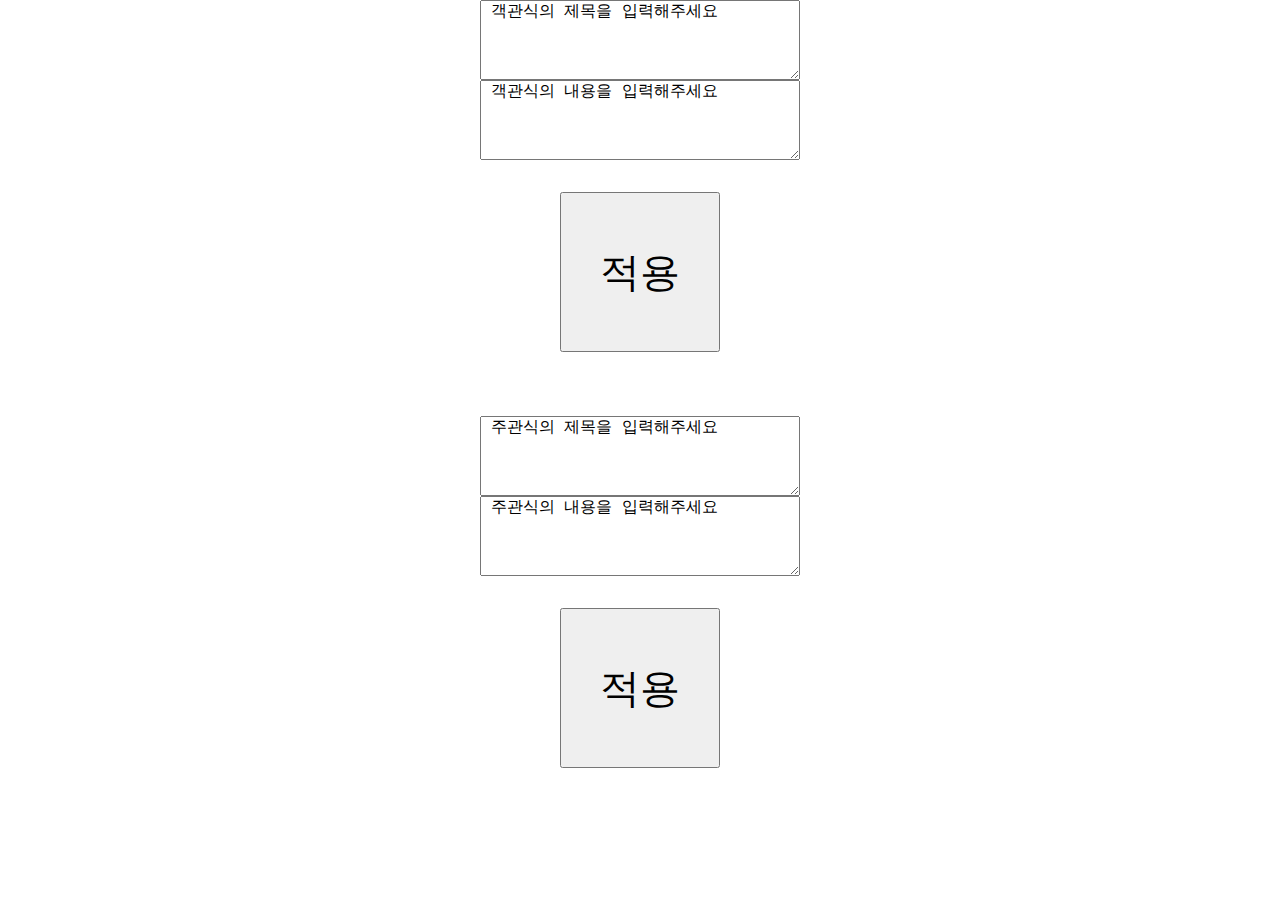
<file: pages/admin.html>
<!DOCTYPE html>
<html lang="en">
    <head>
        <meta charset="UTF-8" />
        <meta name="viewport" content="width=device-width, initial-scale=1.0" />
        <title>Document</title>
        <link rel="stylesheet" href="./public/global.css" />
        <link rel="stylesheet" href="./public/admin.css" />

        <script>
            window.addEventListener("DOMContentLoaded", () => {
                const buttons = document.querySelectorAll("button:not(.jjj)"); // 'jjj' 클래스를 제외한 모든 버튼 요소를 선택
                const currentSelected =
                    document.querySelector(".current-selected");
                const submitButton = document.querySelector(".jjj"); // 'jjj' 클래스를 가진 요소 선택

                buttons.forEach((button) => {
                    button.addEventListener("click", (event) => {
                        currentSelected.textContent = `현재 선택한 내용: ${event.target.id}`;
                    });
                });

                submitButton.addEventListener("click", () => {
                    alert("적용이 완료되었습니다"); // 제출 버튼 클릭 시 경고창 띄우기
                });
            });
        </script>
    </head>
    <body>
        <textarea id="mt-title" cols="30" rows="10">
 객관식의 제목을 입력해주세요
 </textarea
        >
        <textarea id="mt-sub" cols="30" rows="10">
 객관식의 내용을 입력해주세요
</textarea
        >
        <div class="jjj"><button class="jjj">적용</button></div>
        <div class="empty"></div>
        <textarea id="mt-title" cols="30" rows="10">
 주관식의 제목을 입력해주세요
</textarea
        >
        <textarea id="mt-sub" cols="30" rows="10">
 주관식의 내용을 입력해주세요
</textarea
        >
        <div class="jjj"><button class="jjj">적용</button></div>
    </body>
</html>
</file>
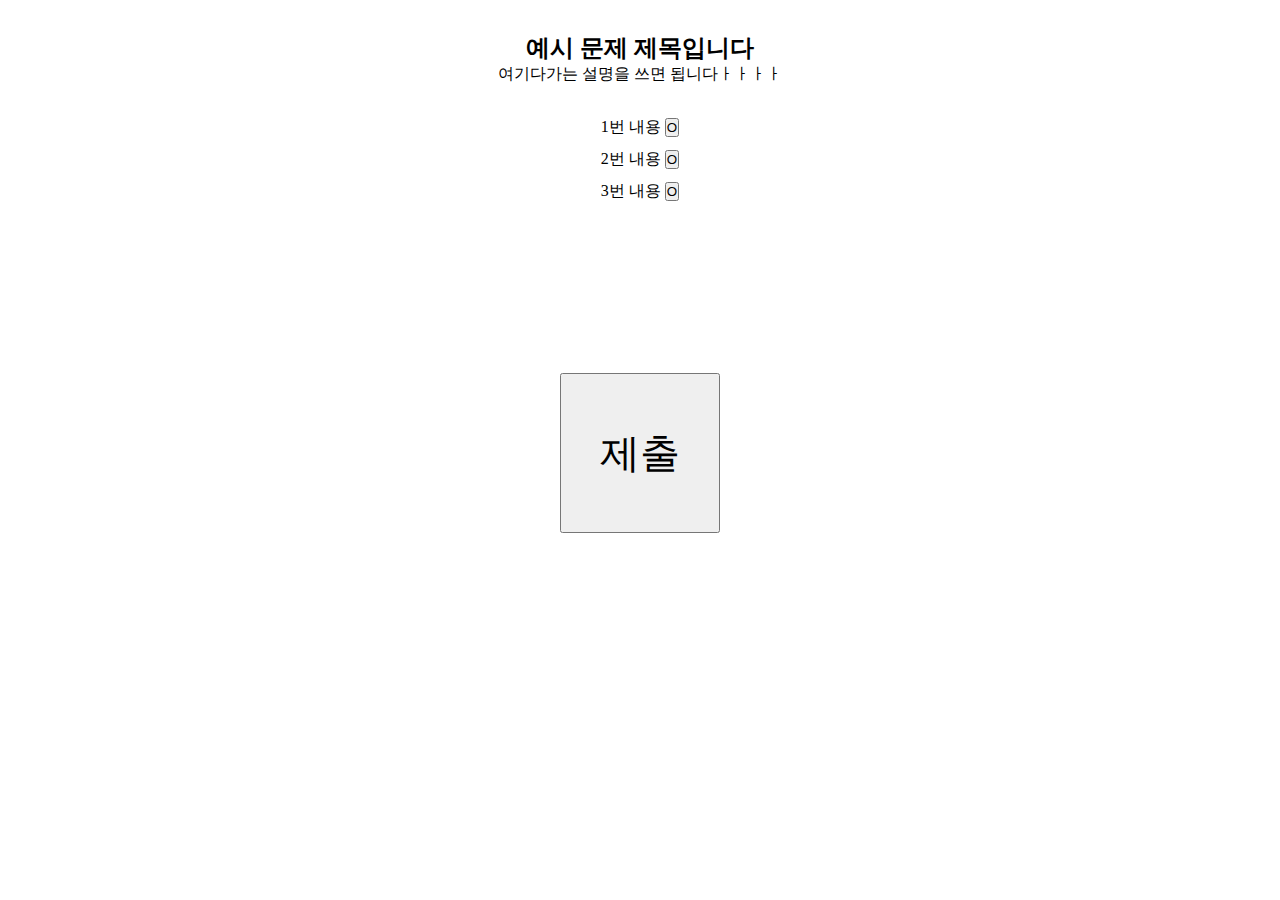
<file: pages/mt.html>
<!DOCTYPE html>
<html lang="en">
    <head>
        <meta charset="UTF-8" />
        <meta name="viewport" content="width=device-width, initial-scale=1.0" />
        <title>Document</title>
        <link rel="stylesheet" href="./public/global.css" />
        <link rel="stylesheet" href="./public/mt.css" />
        <script>
            window.addEventListener("DOMContentLoaded", () => {
                const buttons = document.querySelectorAll("button:not(.jjj)"); // 'jjj' 클래스를 제외한 모든 버튼 요소를 선택
                const currentSelected =
                    document.querySelector(".current-selected");
                const submitButton = document.querySelector(".jjj"); // 'jjj' 클래스를 가진 요소 선택

                buttons.forEach((button) => {
                    button.addEventListener("click", (event) => {
                        currentSelected.textContent = `현재 선택한 내용: ${event.target.id}`;
                    });
                });

                submitButton.addEventListener("click", () => {
                    alert("제출이 완료되었습니다"); // 제출 버튼 클릭 시 경고창 띄우기
                });
            });
        </script>
    </head>
    <body>
        <div class="empty"></div>
        <h2>예시 문제 제목입니다</h2>
        <p class="sub">여기다가는 설명을 쓰면 됩니다ㅏㅏㅏㅏ</p>
        <div class="empty"></div>
        <div>1번 내용 <button id="1">O</button></div>
        <div>2번 내용 <button id="2">O</button></div>
        <div>3번 내용 <button id="3">O</button></div>
        <div class="empty"></div>
        <div class="current-selected"></div>
        <div class="empty"></div>
        <div class="empty"></div>
        <div class="empty"></div>
        <div><button class="jjj">제출</button></div>
    </body>
</html>
</file>
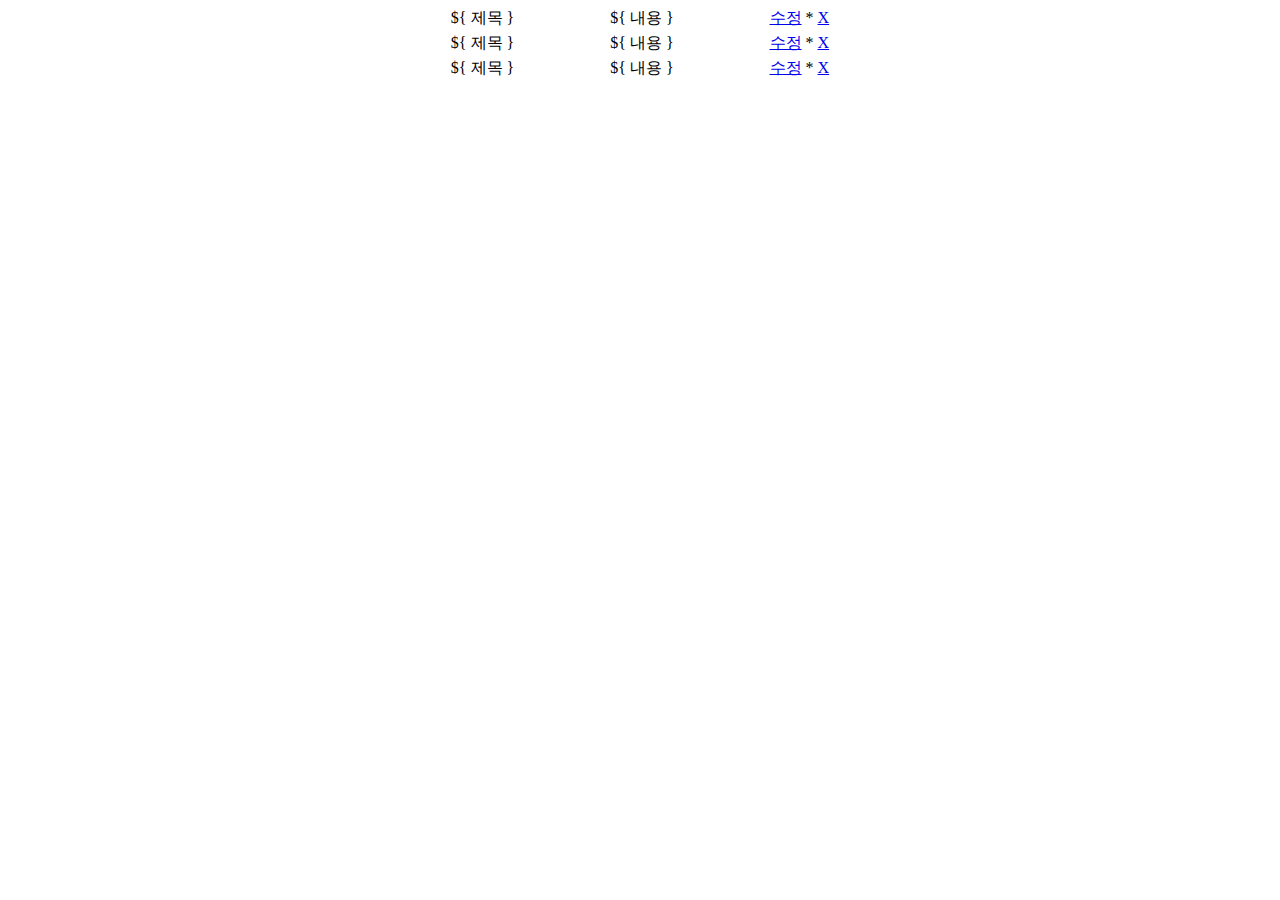
<file: pages/mt_add.html>
<!DOCTYPE html>
<html lang="en">
    <head>
        <meta charset="UTF-8" />
        <meta name="viewport" content="width=device-width, initial-scale=1.0" />
        <title>Document</title>
        <link rel="stylesheet" href="./public/mt_add.css" />
    </head>
    <body>
        <div class="container">
            <div class="box">
                <div>${ 제목 }</div>
                <div>${ 내용 }</div>
                <div><a href="#">수정</a> * <a href="#">X</a></div>
            </div>
        </div>

        <div class="container">
            <div class="box">
                <div>${ 제목 }</div>
                <div>${ 내용 }</div>
                <div><a href="#">수정</a> * <a href="#">X</a></div>
            </div>
        </div>

        <div class="container">
            <div class="box">
                <div>${ 제목 }</div>
                <div>${ 내용 }</div>
                <div><a href="#">수정</a> * <a href="#">X</a></div>
            </div>
        </div>
    </body>
</html>
</file>
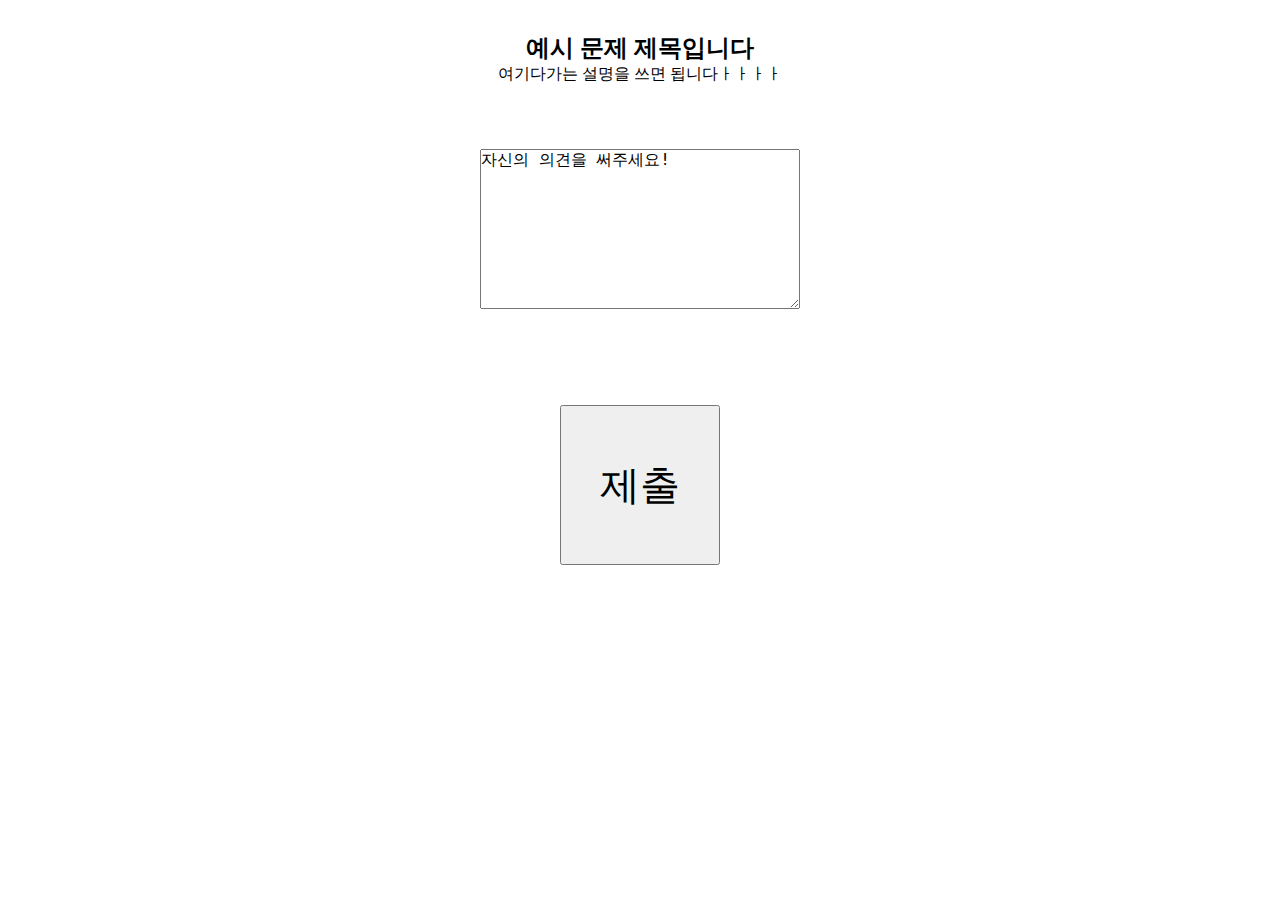
<file: pages/survey.html>
<!DOCTYPE html>
<html lang="en">
    <head>
        <meta charset="UTF-8" />
        <meta name="viewport" content="width=device-width, initial-scale=1.0" />
        <title>Document</title>
        <link rel="stylesheet" href="./public/global.css" />
        <link rel="stylesheet" href="./public/survey.css" />

        <script>
            window.addEventListener("DOMContentLoaded", () => {
                const buttons = document.querySelectorAll("button:not(.jjj)"); // 'jjj' 클래스를 제외한 모든 버튼 요소를 선택
                const currentSelected =
                    document.querySelector(".current-selected");
                const submitButton = document.querySelector(".jjj"); // 'jjj' 클래스를 가진 요소 선택

                buttons.forEach((button) => {
                    button.addEventListener("click", (event) => {
                        currentSelected.textContent = `현재 선택한 내용: ${event.target.id}`;
                    });
                });

                submitButton.addEventListener("click", () => {
                    alert("제출이 완료되었습니다"); // 제출 버튼 클릭 시 경고창 띄우기
                });
            });
        </script>
    </head>
    <body>
        <div class="empty"></div>
        <h2>예시 문제 제목입니다</h2>
        <p class="sub">여기다가는 설명을 쓰면 됩니다ㅏㅏㅏㅏ</p>
        <div class="empty"></div>
        <div class="empty"></div>
        <textarea id="content">자신의 의견을 써주세요!</textarea>
        <div class="empty"></div>
        <div class="empty"></div>
        <div class="empty"></div>
        <div><button class="jjj">제출</button></div>
    </body>
</html>
</file>
<file: pages/public/global.css>
* {
    box-sizing: border-box;
    margin: 0;
    padding: 0;
}
</file>
<file: pages/public/admin.css>
textarea {
    display: flex;
    margin: 0 auto;
    width: 20rem;
    height: 5rem;
    font-size: large;
}

.jjj {
    width: 10rem;
    height: 10rem;
    font-size: 40px;
    margin: 0 auto;
    margin-top: 1rem;
}

.empty {
    height: 5rem;
}

.jjj2 {
    width: 10rem;
    height: 10rem;
    font-size: 40px;
    margin: 0 auto;
    margin-top: 1rem;
}
</file>
<file: pages/public/mt.css>
h2 {
    text-align: center;
}

.sub {
    text-align: center;
}
.empty {
    border: none;
}
div {
    margin: 0 auto;
    height: 2rem;
    padding: auto;
    text-align: center;
}

.jjj {
    width: 10rem;
    height: 10rem;
    font-size: 40px;
    margin: 0 auto;
}
</file>
<file: pages/public/mt_add.css>
.container {
    width: 100%;
    display: flex;
    justify-content: center;
    align-items: center;
    margin-bottom: 4px;
}

.box {
    display: flex;
    flex-direction: row;
    gap: 6rem;
}
</file>
<file: pages/public/survey.css>
h2 {
    text-align: center;
}

.sub {
    text-align: center;
}
.empty {
    border: none;
}
div {
    margin: 0 auto;
    height: 2rem;
    padding: auto;
    text-align: center;
}

textarea {
    display: flex;
    margin: 0 auto;
    width: 20rem;
    height: 10rem;
    font-size: large;
}

.jjj {
    width: 10rem;
    height: 10rem;
    font-size: 40px;
    margin: 0 auto;
}
</file>
